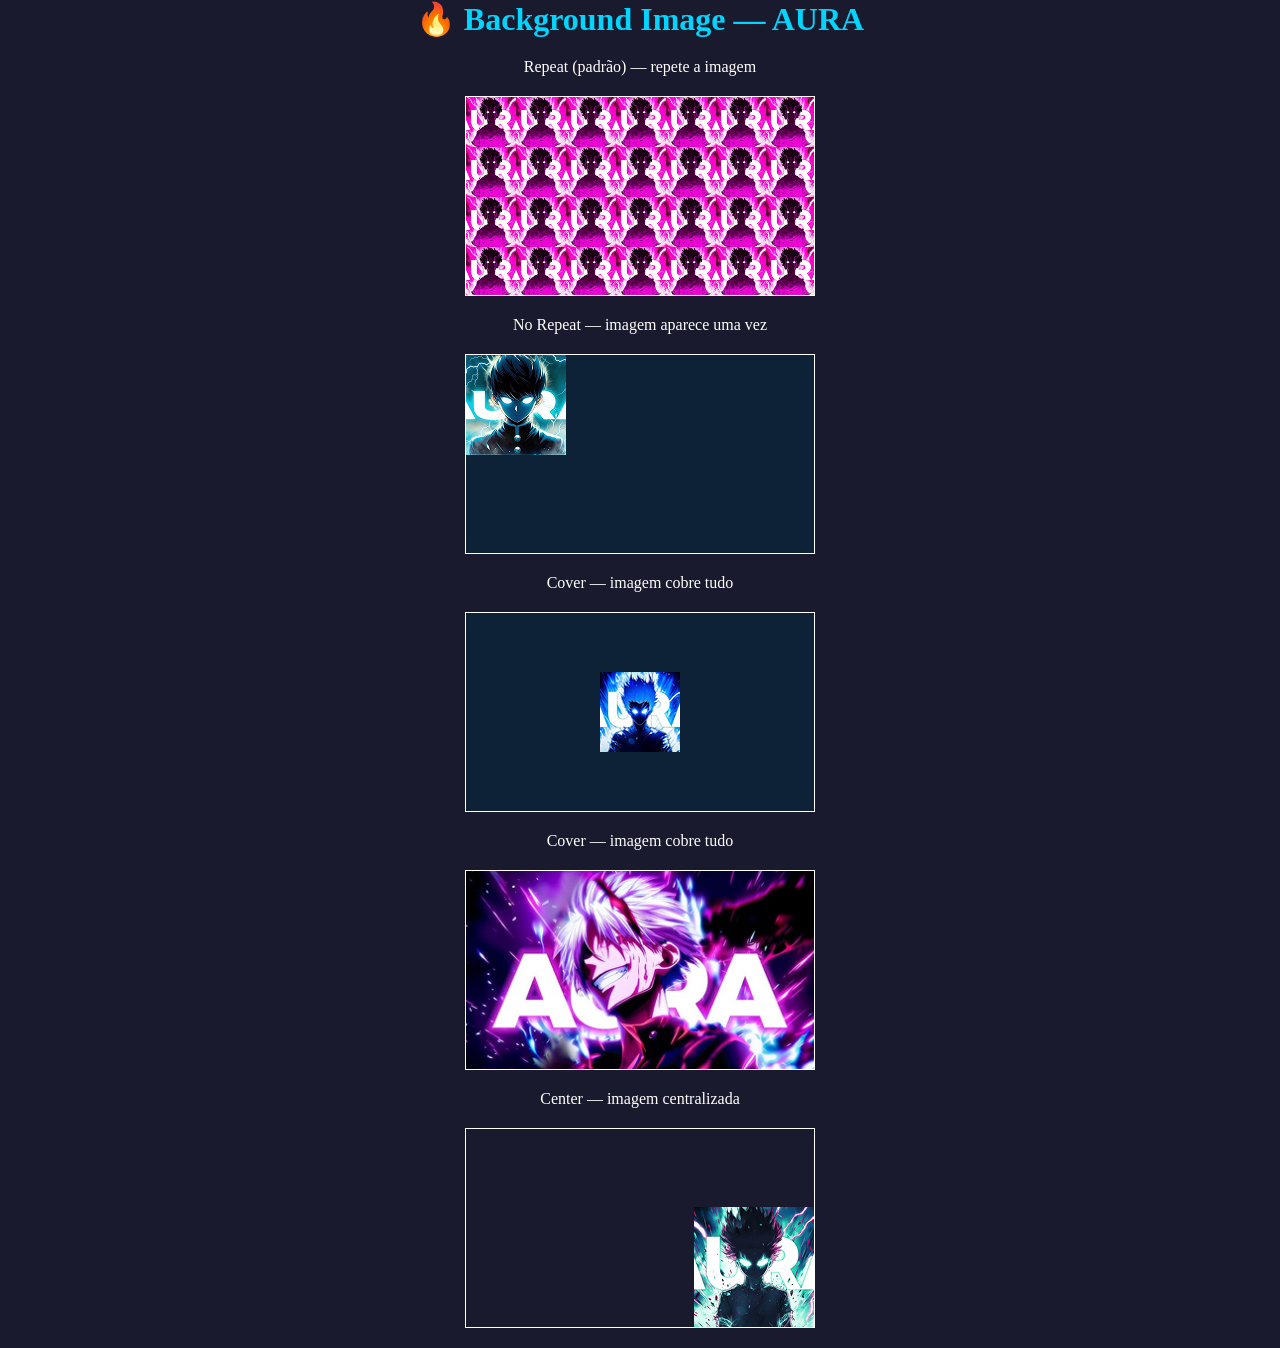
<file: projeto_background/index.html>
<!DOCTYPE html>
<html lang="en">
<head>
    <meta charset="UTF-8">
    <meta name="viewport" content="width=device-width, initial-scale=1.0">
    <title>Document</title>
    <link rel="stylesheet" href="style.css">
</head>
<body>
    <h1>🔥 Background Image — AURA</h1>
    <p></p>
    <p>Repeat (padrão) — repete a imagem</p>
    <p></p>
    <div class="padrao-01">
    </div>
    <p></p>
    <p>No Repeat — imagem aparece uma vez</p>
    <p></p>
    <div class="padrao-02">
    </div>
    <p></p>
    <p>Cover — imagem cobre tudo</p>
    <p></p>
    <div class="padrao-03">
    </div>
    <p></p>
    <p>Cover — imagem cobre tudo</p>
    <p></p>
    <div class="padrao-04">
    </div>
    <p></p>
    <p>Center — imagem centralizada</p>
    <p></p>
    <div class="padrao-05">
    </div>
    <p></p>
</body>
</html>
</file>
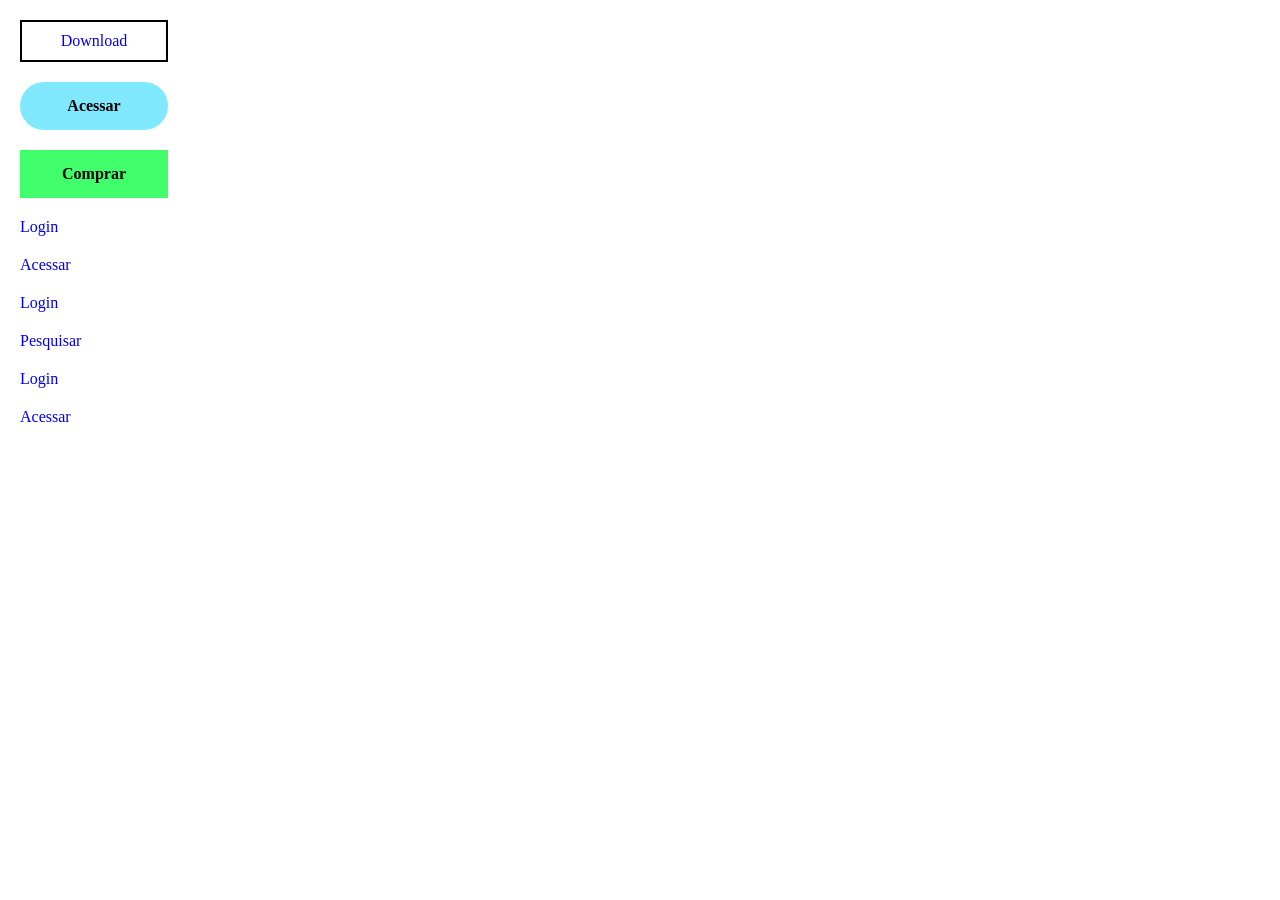
<file: projeto_botões/index.html>
<!DOCTYPE html>
<html lang="en">
<head>
    <meta charset="UTF-8">
    <meta name="viewport" content="width=device-width, initial-scale=1.0">
    <title>Document</title>
    <link rel="stylesheet" href="style.css">
</head>
<body>
    <div class="buttons">
        <a href="#" class="btn-01">Download</a>
        <a href="#" class="btn-02">Acessar</a>
        <a href="#" class="btn-03">Comprar</a>
        <a href="#" class="btn-04">Login</a>
        <a href="#" class="btn-05">Acessar</a>
        <a href="#" class="btn-06">Login</a>
        <a href="#" class="btn-07">Pesquisar</a>
        <a href="#" class="btn-08">Login</a>
        <a href="#" class="btn-09">Acessar</a>

    </div>
</body>
</html>
</file>
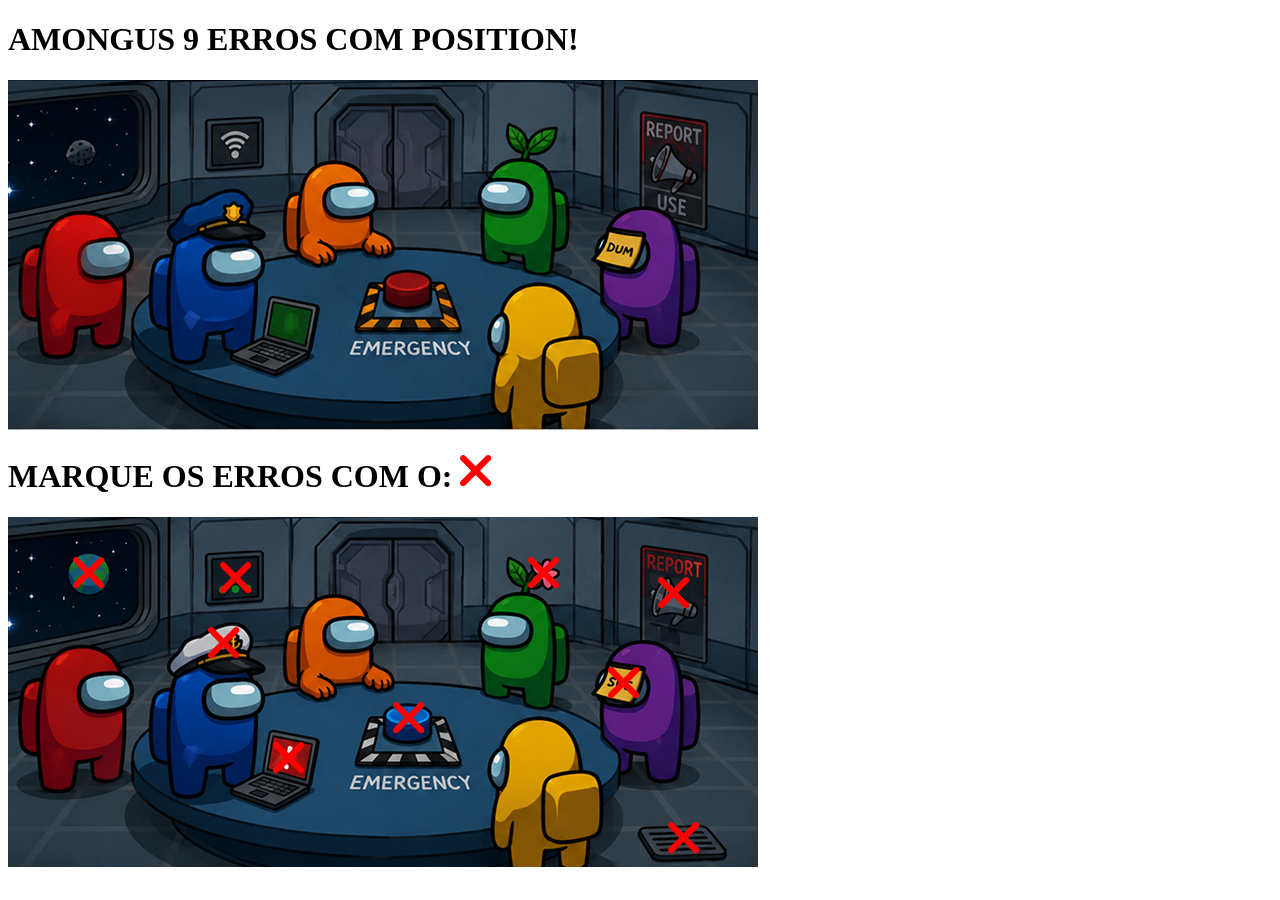
<file: projeto_erros/index.html>
<!DOCTYPE html>
<html lang="en">
<head>
    <meta charset="UTF-8">
    <meta name="viewport" content="width=device-width, initial-scale=1.0">
    <title>Document</title>
    <link rel="stylesheet" href="style.css">
</head>
<body>
    <h1>AMONGUS 9 ERROS COM POSITION!</h1>
    <div>
        <img src="assets/img1.png" alt="">
    </div>
    <h1>MARQUE OS ERROS COM O: <img src="assets/img3.svg" alt=""></h1>
    <div class="container">  
        <img src="assets/img2.png" alt="">
        <img src="assets/img3.svg" class="ícone ícone-01" alt="">
        <img src="assets/img3.svg" class="ícone ícone-02" alt="">
        <img src="assets/img3.svg" class="ícone ícone-03" alt="">
        <img src="assets/img3.svg" class="ícone ícone-04" alt="">
        <img src="assets/img3.svg" class="ícone ícone-05" alt="">
        <img src="assets/img3.svg" class="ícone ícone-06" alt="">
        <img src="assets/img3.svg" class="ícone ícone-07" alt="">
        <img src="assets/img3.svg" class="ícone ícone-08" alt="">
        <img src="assets/img3.svg" class="ícone ícone-09" alt="">
    </div>
</body>
</html>
</file>
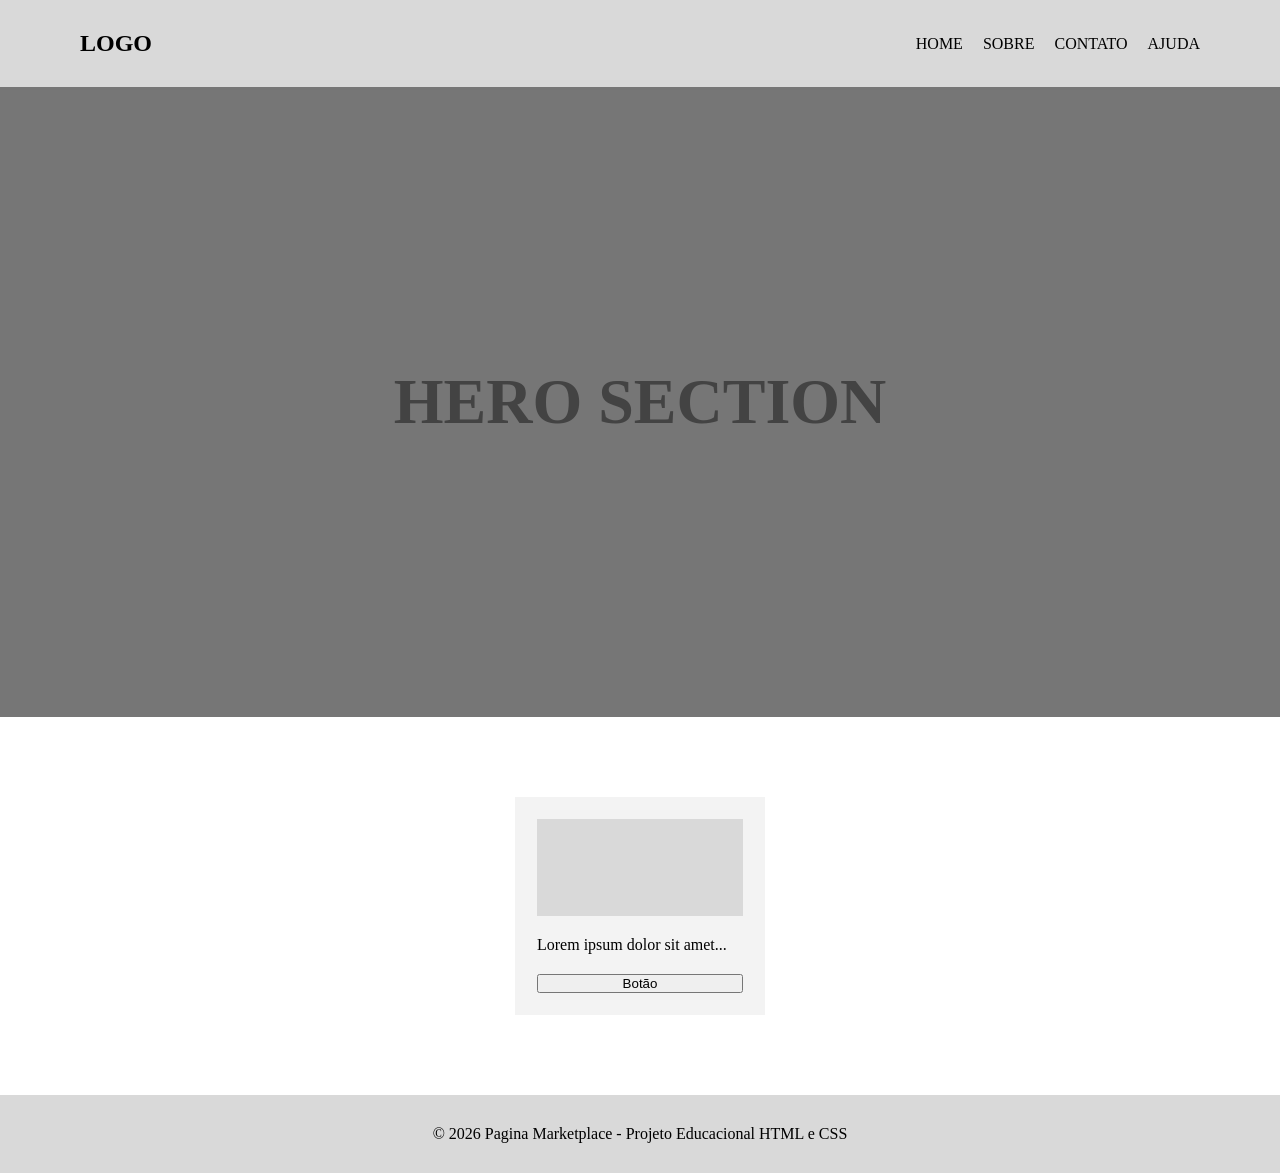
<file: projeto_janelas/index.html>
<!doctype html>
<html lang="en">
  <head>
    <meta charset="UTF-8" />
    <meta name="viewport" content="width=device-width, initial-scale=1.0" />
    <title>Document</title>
    <link rel="stylesheet" href="style.css" />
  </head>
  <body>
    <header>
      <h2>LOGO</h2>
      <div class="links">
        <a href="#">Home</a>
        <a href="#">Sobre</a>
        <a href="#">Contato</a>
        <a href="#">Ajuda</a>
      </div>
    </header>
    <div class="hero">
      <h1>HERO SECTION</h1>
    </div>
    <div class="cards">
      <!-- Card 1 -->
      <div class="card">
        <div class="card-img"></div>
        <p>Lorem ipsum dolor sit amet...</p>
        <button>Botão</button>
      </div>
      <!-- Repetir para cards 2 a 9 -->
    </div>
    <footer>
      <p>© 2026 Pagina Marketplace - Projeto Educacional HTML e CSS</p>
    </footer>
  </body>
</html>
</file>
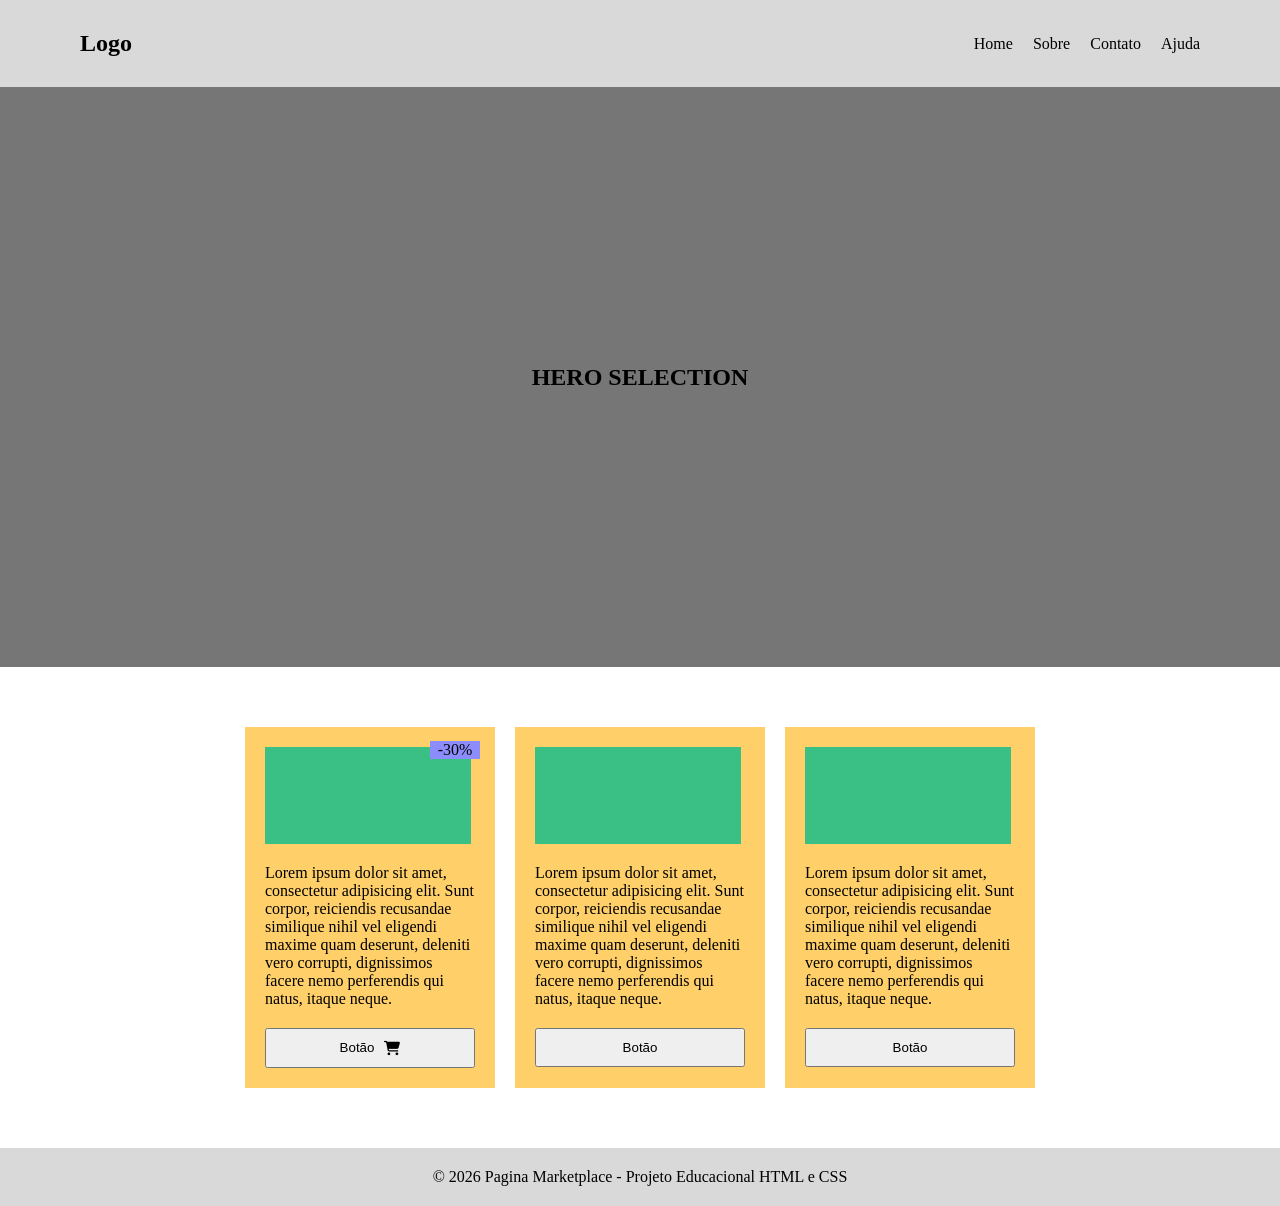
<file: projeto_ladingpage/index.html>
<!DOCTYPE html>
<html lang="en">
<head>
    <meta charset="UTF-8">
    <meta name="viewport" content="width=device-width, initial-scale=1.0">
    <title>Document</title>
    <link rel="stylesheet" href="style.css">
</head>
<body>
    <header>
        <h2>Logo</h2>
        <div class="links">
        <a href="#">Home</a>
        <a href="#">Sobre</a>
        <a href="#">Contato</a>
        <a href="#">Ajuda</a>
        </div>
    </header>
    <main>
        <div class="hero">
            <h2>HERO SELECTION</h2>
        </div>
        <div class="cards">
            <div class="card">
                <div class="card-img"></div>
                <p>Lorem ipsum dolor sit amet, consectetur adipisicing elit. Sunt corpor,
                reiciendis recusandae similique nihil vel eligendi maxime quam deserunt, 
                deleniti vero corrupti, dignissimos facere nemo perferendis qui natus,
                itaque neque.
                </p>
                <button>Botão <img src="assets/img-01.png" alt=""></button>
                <div class="desconto">
                    <p> -30%</p>
                </div>
            </div>
            <div class="card">
                <div class="card-img"></div>
                <p>Lorem ipsum dolor sit amet, consectetur adipisicing elit. Sunt corpor,
                reiciendis recusandae similique nihil vel eligendi maxime quam deserunt, 
                deleniti vero corrupti, dignissimos facere nemo perferendis qui natus,
                itaque neque.
                </p>
                <button>Botão</button>
            </div>
            <div class="card">
                <div class="card-img"></div>
                <p>Lorem ipsum dolor sit amet, consectetur adipisicing elit. Sunt corpor,
                reiciendis recusandae similique nihil vel eligendi maxime quam deserunt, 
                deleniti vero corrupti, dignissimos facere nemo perferendis qui natus,
                itaque neque.
                </p>
                <button>Botão</button>
            </div>
        </div>
    </main>
    <footer>
        <p>© 2026 Pagina Marketplace - Projeto Educacional HTML e CSS</p>
    </footer>
    
</body>
</html>
</file>
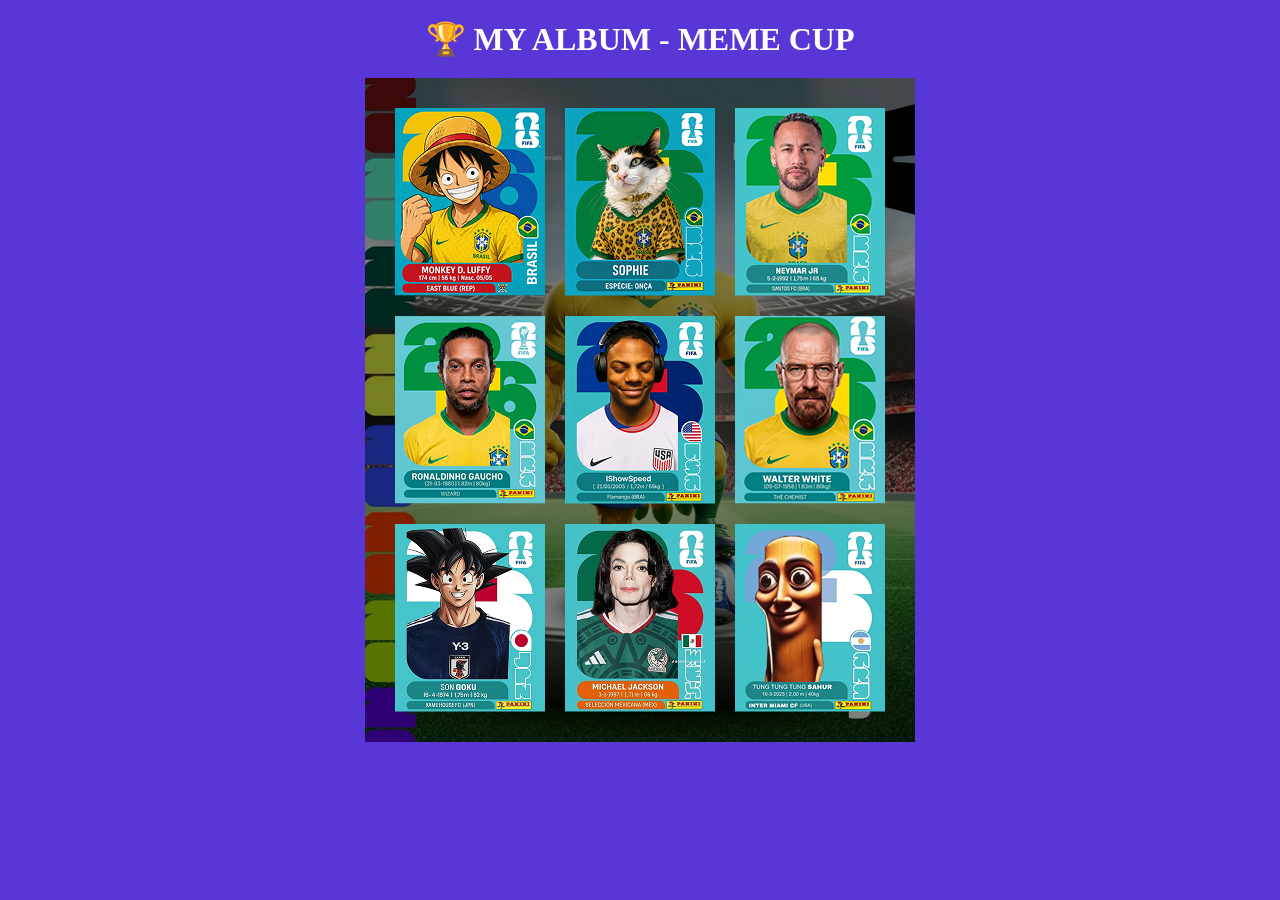
<file: projeto_my_album/index.html>
<!DOCTYPE html>
<html lang="en">
<head>
    <meta charset="UTF-8">
    <meta name="viewport" content="width=device-width, initial-scale=1.0">
    <title>Document</title>
    <link rel="stylesheet" href="style.css">
</head> 
<body>
    <h1>🏆 MY ALBUM - MEME CUP</h1>
    <div class="album">
    <img src="assets/img-02.png" alt="">
    <img src="assets/img-03.png" alt="">
    <img src="assets/img-04.png" alt="">
    <img src="assets/img-05.png" alt="">
    <img src="assets/img-06.png" alt="">
    <img src="assets/img-07.png" alt="">
    <img src="assets/img-08.png" alt="">
    <img src="assets/img-09.png" alt="">
    <img src="assets/img-10.png" alt="">
    </div>
    </div>
</body>
</html>
</file>
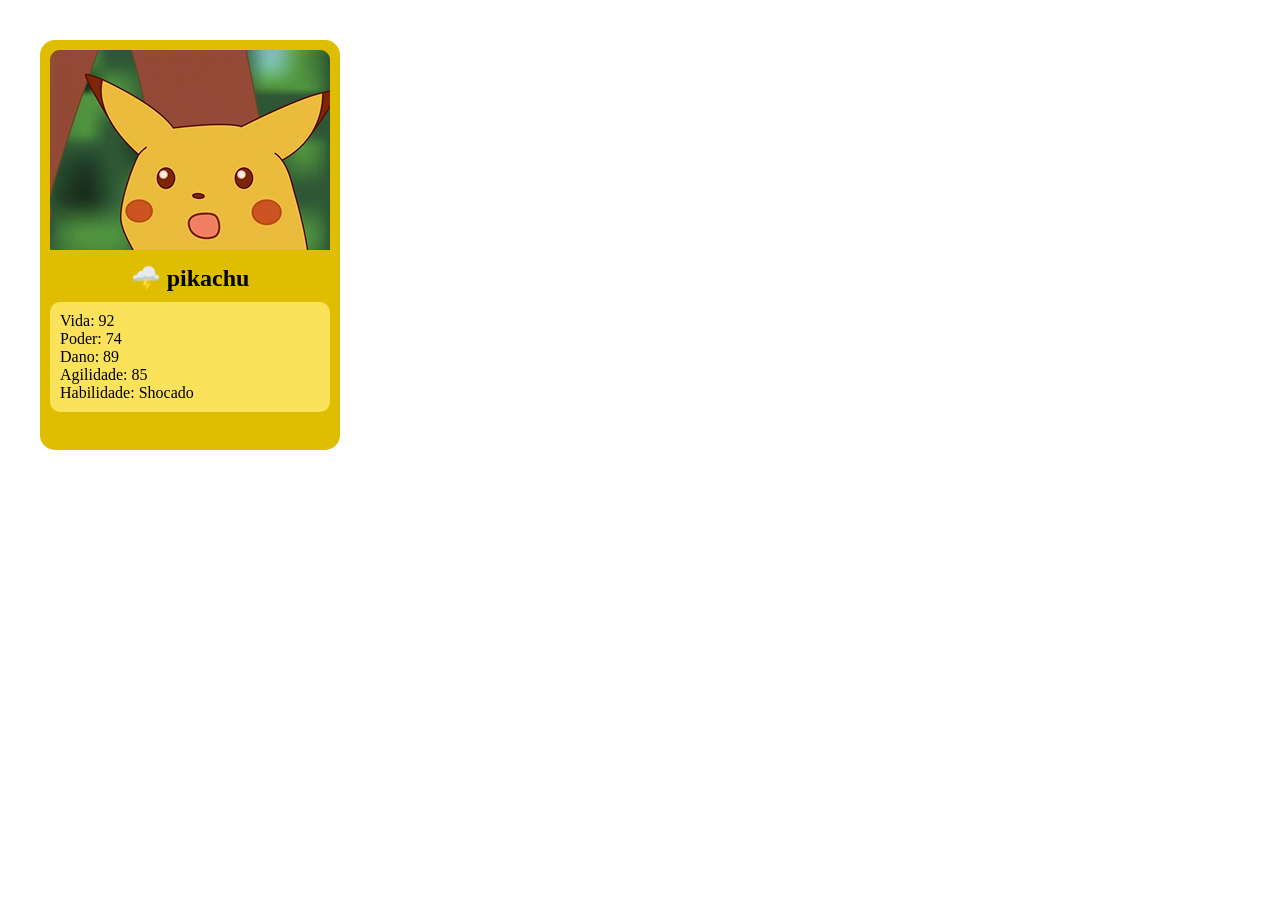
<file: projeto_pokemons/index.html>
<!DOCTYPE html>
<html lang="en">
<head>
    <meta charset="UTF-8">
    <meta name="viewport" content="width=device-width, initial-scale=1.0">
    <title>Document</title>
    <link rel="stylesheet" href="style.css">
</head>
<body>
    <div class="card">
        <img src="assets/img-01.png" alt="">
        <h2>🌩️ pikachu</h2>
    <div class="card-button">
        <p>Vida: 92</p>
        <p>Poder: 74</p>
        <p>Dano: 89</p>
        <p>Agilidade: 85</p>
        <p>Habilidade: Shocado</p>
    </div>
    <p class="marca">mememons card</p>
    </div>
</body>
</html>
</file>
<file: projeto_background/style.css>
* {
    margin: 0;
    padding: 0;
    box-sizing: border-box;
}
body {
    background-color: #1A1A2E;
}
h1 {
    text-align: center;
    color: #00D4FF;
}
p {
    color: white;
    text-align: center;
    margin-bottom: 20px;
}
.padrao-01 {
    border: 1px solid white;
    width: 350px;
    height: 200px;
    margin: 0 auto;
    background-image: url(assets/img-01.png);
}
.padrao-02 {
    border: 1px solid white;
    width: 350px;
    height: 200px;
    margin: 0 auto;
    background-color: #0D2137;
    background-image: url(assets/img-02.png);
    background-repeat: no-repeat;
}
.padrao-03 {
border: 1px solid white;
    width: 350px;
    height: 200px;
    margin: 0 auto;
    background-image: url(assets/img-03.png);
    background-color: #0D2137;
    background-repeat: no-repeat;
    background-position: center;
}
.padrao-04 {
     border: 1px solid white;
    width: 350px;
    height: 200px;
    margin: 0 auto;
    background-image: url(assets/img-04.png);
    background-position: center;
    background-size: cover;
}
.padrao-05 {
    border: 1px solid white;
    width: 350px;
    height: 200px;
    margin: 0 auto;
    background-image: url(assets/img-05.png);
    background-repeat: no-repeat;
    background-position: bottom right;
}
</file>
<file: projeto_botões/style.css>
* {
    margin: 0;
    padding: 0;
    box-sizing: border-box;
}
a {
    text-decoration: none;
}
.buttons {
    margin: 10px;
    padding: 10px;
    display: flex;
    flex-direction: column;
    gap: 20px;
    max-width: 168px;
}
.btn-01 {
    padding: 10px 25px;
    border: 2px solid black;
    text-align: center;
}
.btn-01 :hover {
    color: white;
    background-color: black;
}
.btn-02 {
    background-color: #80E8FF;
    color: black;
    padding: 15px 30px;
    border-radius: 30px;
    text-align: center;
    font-weight: 700;
}
.btn-02 :hover {
    background: #9eedff;
}
.btn-03 {
    background-color: #41ff6a;
    color: black;
    padding: 15px 30px;
    text-align: center;
    font-weight: 700;
    border-radius: 15;
}
.btn-03 :hover {
    background-color: #8BFFA4;
}
</file>
<file: projeto_erros/style.css>
.container {
    position: relative;
}
.ícone {
    position: absolute;
}
.ícone-01 {
    left: 65px;
    top: 40px;
}
.ícone-02 {
    left: 212px;
    top: 45px;

}
.ícone-03 {
    left: 265px;
    top: 225px;

}
.ícone-04 {
    left: 385px;
    top: 185px;

}
.ícone-05 {
    left: 200px;
    top: 110px;

}
.ícone-06 {
    left: 520px;
    top: 40px;

}
.ícone-07 {
    left: 600px;
    top: 150px;

}
.ícone-08 {
    left: 650px;
    top: 60px;

}
.ícone-09 {
    left: 660px;
    top: 305px;

}
</file>
<file: projeto_janelas/style.css>
* {
  margin: 0px;
  padding: 0px;
  box-sizing: border-box;
  text-decoration: none;
}

header {
  width: 100%;
  display: flex;
  justify-content: space-between;
  align-items: center;
  padding: 30px 80px;
  background-color: #d9d9d9; 
}

.links {
  display: flex;
  gap: 20px;
}

.links a {
  color: black; 
  text-transform: uppercase;
}

.hero {
  height: 70vh;
  width: 100%;
  display: flex;
  justify-content: center;
  align-items: center;
  background-color: #767676; 
}

.hero h1 {
  color: #434343; 
  font-size: 64px;
}

.cards {
  padding: 80px 0px;
  display: flex;
  gap: 50px;
  justify-content: center;
  flex-wrap: wrap;
  max-width: 940px;
  margin: 0 auto;
}

.card {
  width: 250px;
  padding: 22px;
  background: #f3f3f3; 
  display: flex;
  flex-direction: column;
  gap: 20px;
}

.card-img {
  width: 206px;
  height: 97px;
  background-color: #d9d9d9; 
}

footer {
  padding: 30px 0px;
  background-color: #d9d9d9; 
  text-align: center;
}
</file>
<file: projeto_ladingpage/style.css>
* {
    margin: 0px;
    padding: 0px;
    box-sizing: border-box;
}
a {
    text-decoration: none;
    color: black;
}
header {
    background-color: #D9D9D9;
    display: flex;
    justify-content: space-between;
    align-items: center;
    padding: 30px 80px;
}
.links {
    display: flex;
    gap: 20px
}
.link {
    text-decoration: none;
    color: black;
}
.hero {
    background-color: #767676;
    height: 580px;
    display: flex;
    justify-content: center;
    align-items: center;
}
footer {
    background-color: #D9D9D9;
    text-align: center;
    padding: 20px 0;
}
.card-img {
    width: 206px;
    height: 97px;
    background-color: rgb(58, 191, 133);
}
.card {
    width: 250px;
    background-color: rgb(255, 208, 106);
    padding: 20px;
    display: flex;
    flex-direction: column;
    gap: 20px;
    position: relative;
}
.cards {
    display: flex;
    flex-direction: row;
    justify-content: center;
    gap: 20px;
    padding: 60px 0px;
}
button {
    display: flex;
    justify-content: center;
    gap: 10px;
    padding: 10px;
}
.desconto {
    background-color: rgb(140, 140, 252);
    width: 50px;
    text-align: center;
    position: absolute;
    right: 15px;
    top: 14px;
}
</file>
<file: projeto_my_album/style.css>
* {
    margin: 0;
    padding: 0;
    box-sizing: border-box;
}
body {
    background-color: #5937D7;
}
h1 {
    text-align: center;
    color: white;
    margin: 20px 0px;
}
.album {
    background-image: url(assets/img-01.png);
    width: 550px;
    margin: 0 auto;
    background-size: cover;
    display: flex;
    flex-direction: row;
    flex-wrap:wrap;
    gap: 20px;
    justify-content: center;
    padding: 30px 0px;
    
    
}
</file>
<file: projeto_pokemons/style.css>
* {
    padding: 0;
    margin: 0;
    box-sizing: border-box;
}
.card {
    margin: 40px;
    background-color: #DFBD00;
    width: 300px;
    padding: 10px;
    border-radius: 15px;
}
h2 {
    text-align: center;
    margin: 10px 0px;
}
.card-button {
    background-color: #FAE25B;
    padding: 10px;
    border-radius: 10px;
}
.marca {
    text-align: center;
    color: #DFBD00;
    margin-top: 10px;
}
</file>
